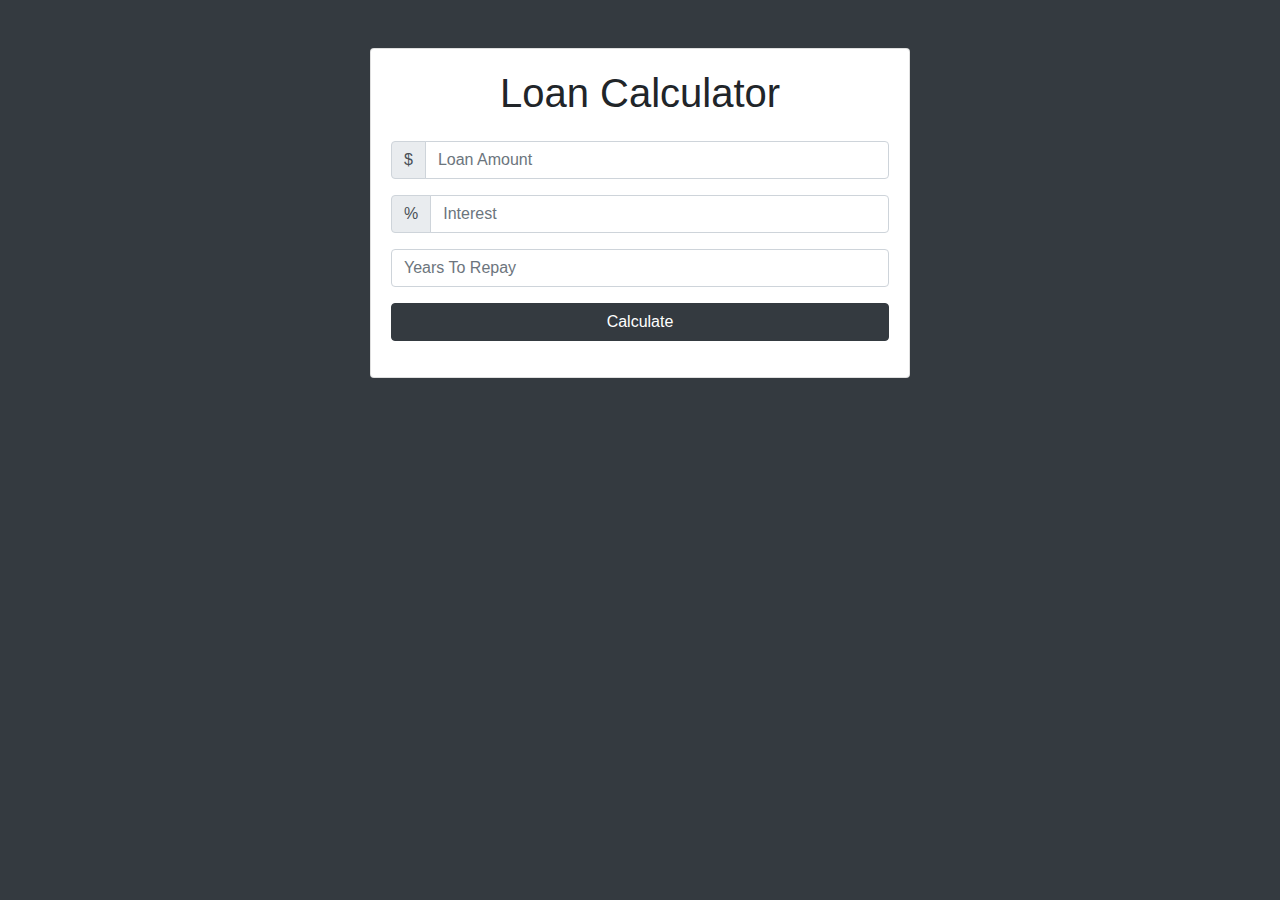
<file: loan_calculator/index.html>
<!DOCTYPE html>
<html lang="en">
  <head>
    <!-- Required meta tags -->
    <meta charset="utf-8" />
    <meta
      name="viewport"
      content="width=device-width, initial-scale=1, shrink-to-fit=no"
    />

    <!-- Bootstrap CSS -->
    <link
      rel="stylesheet"
      href="https://stackpath.bootstrapcdn.com/bootstrap/4.3.1/css/bootstrap.min.css"
      integrity="sha384-ggOyR0iXCbMQv3Xipma34MD+dH/1fQ784/j6cY/iJTQUOhcWr7x9JvoRxT2MZw1T"
      crossorigin="anonymous"
    />

    <title>Loan Calculator</title>
    <style>
      #loading,
      #results {
        display: none;
      }
    </style>
  </head>
  <body class="bg-dark">
    <div class="container">
      <div class="row">
        <div class="col-md-6 mx-auto">
          <div class="card card-body text-center mt-5">
            <h1 class="heading display-5 pb-3">Loan Calculator</h1>
            <form id="loan-form">
              <div class="form-group">
                <div class="input-group">
                  <div class="input-group-prepend">
                    <span class="input-group-text">$</span>
                  </div>
                  <input
                    type="number"
                    class="form-control"
                    id="amount"
                    placeholder="Loan Amount"
                  />
                </div>
              </div>
              <div class="form-group">
                <div class="input-group">
                  <div class="input-group-prepend">
                    <span class="input-group-text">%</span>
                  </div>
                  <input
                    type="number"
                    class="form-control"
                    id="interest"
                    placeholder="Interest"
                  />
                </div>
              </div>
              <div class="form-group">
                <div class="form-group">
                  <input
                    type="number"
                    id="years"
                    class="form-control"
                    placeholder="Years To Repay"
                  />
                </div>
              </div>
              <div class="form-group">
                <input
                  type="submit"
                  value="Calculate"
                  class="btn btn-dark btn-block"
                />
              </div>
            </form>
            <!-- Loader Here -->
            <div id="loading">
              <img src="./images/loading.gif" alt="" />
            </div>
            <!-- Results -->
            <div id="results" class="pt-4">
              <h5>Results</h5>
              <div class="form-group">
                <div class="input-group">
                  <div class="input-group-prepend">
                    <span class="input-group-text">Monthly Payment</span>
                  </div>
                  <input
                    type="number"
                    class="form-control"
                    id="monthly-payment"
                    disabled
                  />
                </div>
              </div>
              <div class="form-group">
                <div class="input-group">
                  <div class="input-group-prepend">
                    <span class="input-group-text">Total Payment</span>
                  </div>
                  <input
                    type="number"
                    class="form-control"
                    id="total-payment"
                    disabled
                  />
                </div>
              </div>
              <div class="form-group">
                <div class="input-group">
                  <div class="input-group-prepend">
                    <span class="input-group-text">Total Interest</span>
                  </div>
                  <input
                    type="number"
                    class="form-control"
                    id="total-interest"
                    disabled
                  />
                </div>
              </div>
            </div>
          </div>
        </div>
      </div>
    </div>
    <!-- Optional JavaScript -->
    <!-- jQuery first, then Popper.js, then Bootstrap JS -->
    <script
      src="https://code.jquery.com/jquery-3.3.1.slim.min.js"
      integrity="sha384-q8i/X+965DzO0rT7abK41JStQIAqVgRVzpbzo5smXKp4YfRvH+8abtTE1Pi6jizo"
      crossorigin="anonymous"
    ></script>
    <script
      src="https://cdnjs.cloudflare.com/ajax/libs/popper.js/1.14.7/umd/popper.min.js"
      integrity="sha384-UO2eT0CpHqdSJQ6hJty5KVphtPhzWj9WO1clHTMGa3JDZwrnQq4sF86dIHNDz0W1"
      crossorigin="anonymous"
    ></script>
    <script
      src="https://stackpath.bootstrapcdn.com/bootstrap/4.3.1/js/bootstrap.min.js"
      integrity="sha384-JjSmVgyd0p3pXB1rRibZUAYoIIy6OrQ6VrjIEaFf/nJGzIxFDsf4x0xIM+B07jRM"
      crossorigin="anonymous"
    ></script>
    <script src="./app.js"></script>
  </body>
</html>
</file>
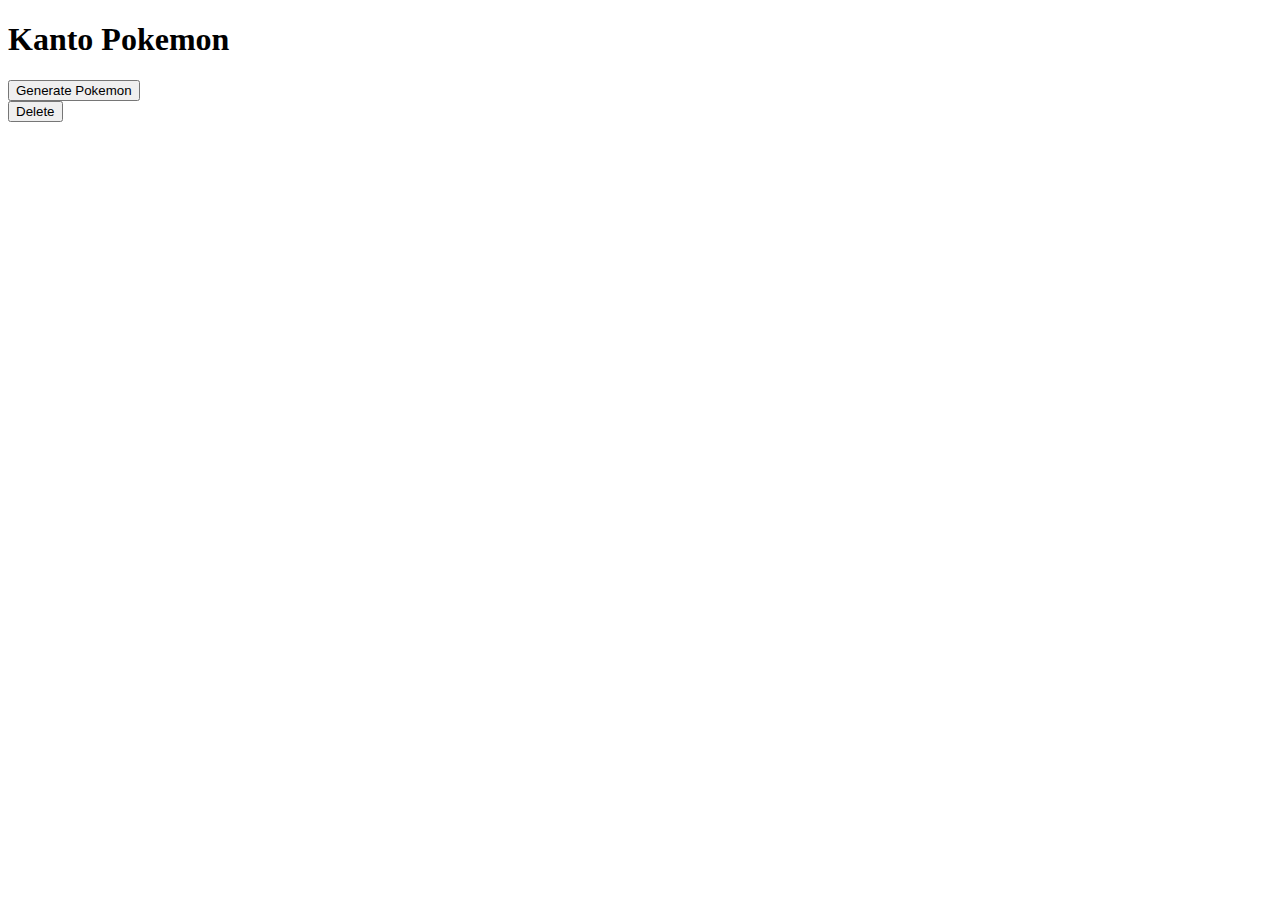
<file: pokemon_project/index.html>
<!DOCTYPE html>
<html lang="en">
  <head>
    <meta charset="UTF-8" />
    <meta name="viewport" content="width=device-width, initial-scale=1.0" />

    <title>Document</title>
  </head>
  <body>
    <div id="header-container" class="ui inverted segment">
      <div class="ui inverted secondary menu">
        <h1 id="header-text">Kanto Pokemon</h1>
      </div>
    </div>
    <div id="container">
      <div id="poke-container" class="ui cards">
        <!-- will hold the cards for all the pokemon -->
        <button id="generate-pokemon" class="ui secondary button">
          Generate Pokemon
        </button>
      </div>
    </div>
    <div id="delete-container">
      <button id="delete-btn" class="ui red button">Delete</button>
    </div>
    <script src="./app.js"></script>
  </body>
</html>
</file>
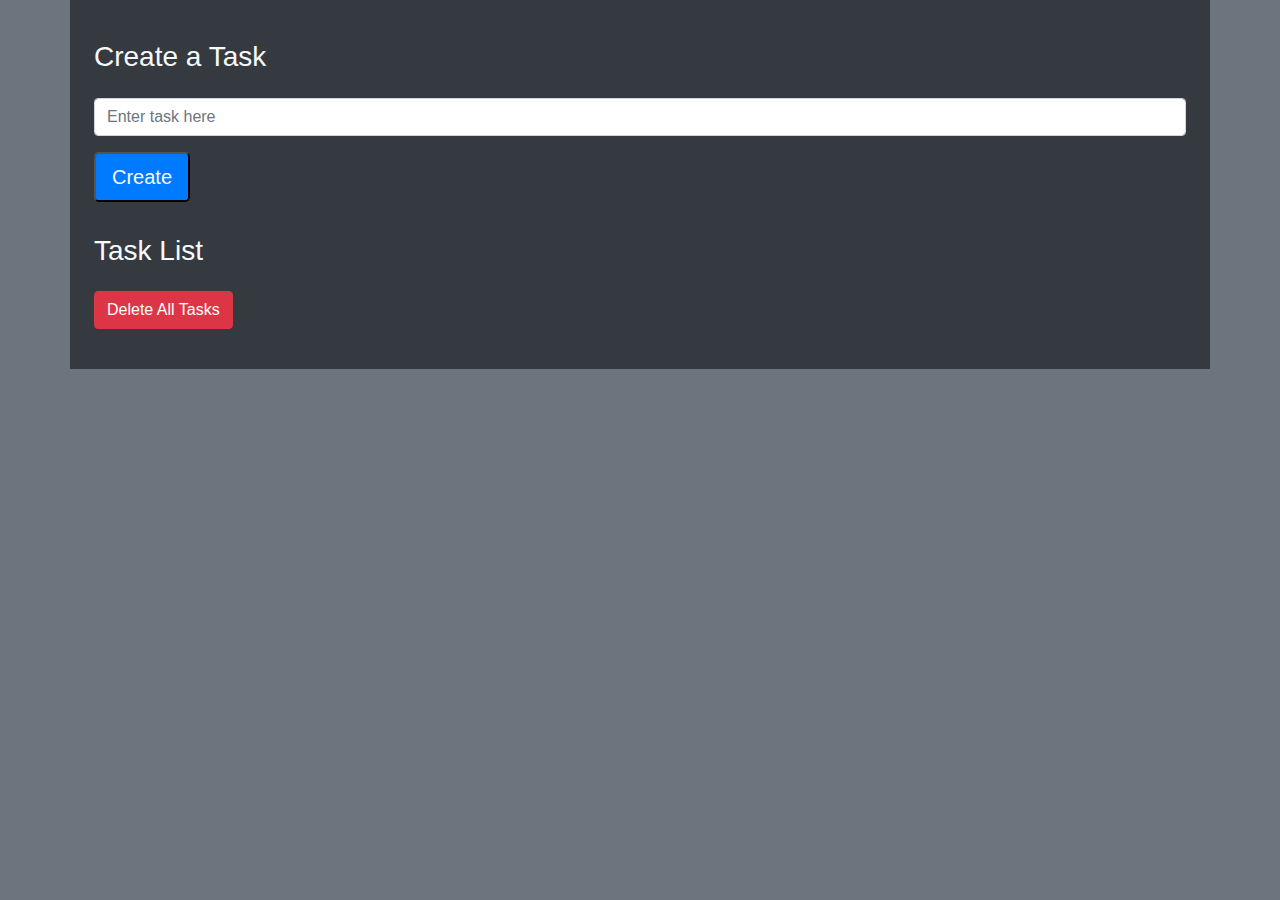
<file: tasklist3/index.html>
<!DOCTYPE html>
<html lang="en">
  <head>
    <!-- Required meta tags -->
    <meta charset="utf-8" />
    <meta
      name="viewport"
      content="width=device-width, initial-scale=1, shrink-to-fit=no"
    />

    <!-- Bootstrap CSS -->
    <link
      rel="stylesheet"
      href="https://stackpath.bootstrapcdn.com/bootstrap/4.3.1/css/bootstrap.min.css"
      integrity="sha384-ggOyR0iXCbMQv3Xipma34MD+dH/1fQ784/j6cY/iJTQUOhcWr7x9JvoRxT2MZw1T"
      crossorigin="anonymous"
    />

    <title>Hello, world!</title>
  </head>
  <body class="bg-secondary">
    <div class="app container bg-dark text-light text-left px-4 py-4">
      <form id='form'>
        <div class="form-group">
          <h3 class="py-3">Create a Task</h3>
          <input
            type="text"
            class="form-control"
            id="task"
            placeholder="Enter task here"
          />
          <button
            type="submit"
            class="task-btn btn-lg bg-primary my-3 text-light"
          >
            Create
          </button>
        </div>
      </form id='form'>
      <h3>Task List</h3>
      <div class="collection">
        <ul class="list-group">
          
        </ul>
      </div>
      <a href="#" class="clear-all btn btn-danger my-3">Delete All Tasks </a>
    </div>

    <!-- Optional JavaScript -->
    <!-- jQuery first, then Popper.js, then Bootstrap JS -->
    <script
      src="https://code.jquery.com/jquery-3.3.1.slim.min.js"
      integrity="sha384-q8i/X+965DzO0rT7abK41JStQIAqVgRVzpbzo5smXKp4YfRvH+8abtTE1Pi6jizo"
      crossorigin="anonymous"
    ></script>
    <script
      src="https://cdnjs.cloudflare.com/ajax/libs/popper.js/1.14.7/umd/popper.min.js"
      integrity="sha384-UO2eT0CpHqdSJQ6hJty5KVphtPhzWj9WO1clHTMGa3JDZwrnQq4sF86dIHNDz0W1"
      crossorigin="anonymous"
    ></script>
    <script
      src="https://stackpath.bootstrapcdn.com/bootstrap/4.3.1/js/bootstrap.min.js"
      integrity="sha384-JjSmVgyd0p3pXB1rRibZUAYoIIy6OrQ6VrjIEaFf/nJGzIxFDsf4x0xIM+B07jRM"
      crossorigin="anonymous"
    ></script>
    <script src="./app.js"></script>
  </body>
</html>
</file>
